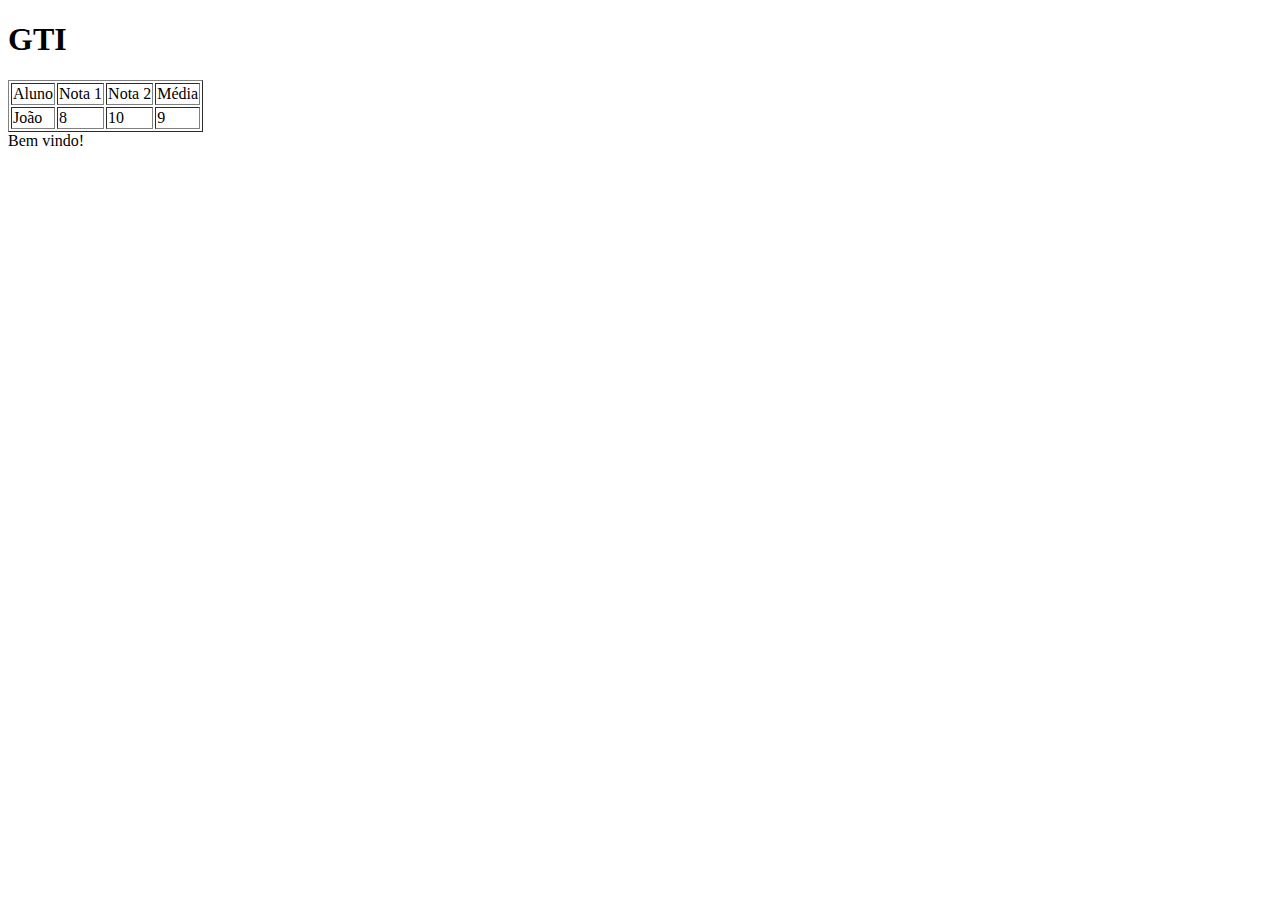
<file: aula1/index.html>
<!DOCTYPE html>
<html lang="en">
<head>
    <meta charset="UTF-8">
    <meta http-equiv="X-UA-Compatible" content="IE=edge">
    <meta name="viewport" content="width=device-width, initial-scale=1.0">
    <title>Olá Mundo!</title>
</head>
<body>
   <h1 id="msg">Olá mundo!</h1>
   
   <table border="1">
    <tr>
        <td>Aluno</td>
        <td>Nota 1</td>
        <td>Nota 2</td>
        <td>Média</td>
    </tr>
    <tr>
        <td>João</td>
        <td class="nota1">8</td>
        <td class="nota2">10</td>
        <td class="media">0</td>
    </tr>
   </table>
   <script src="content.js"></script>
</body>
</html>
</file>
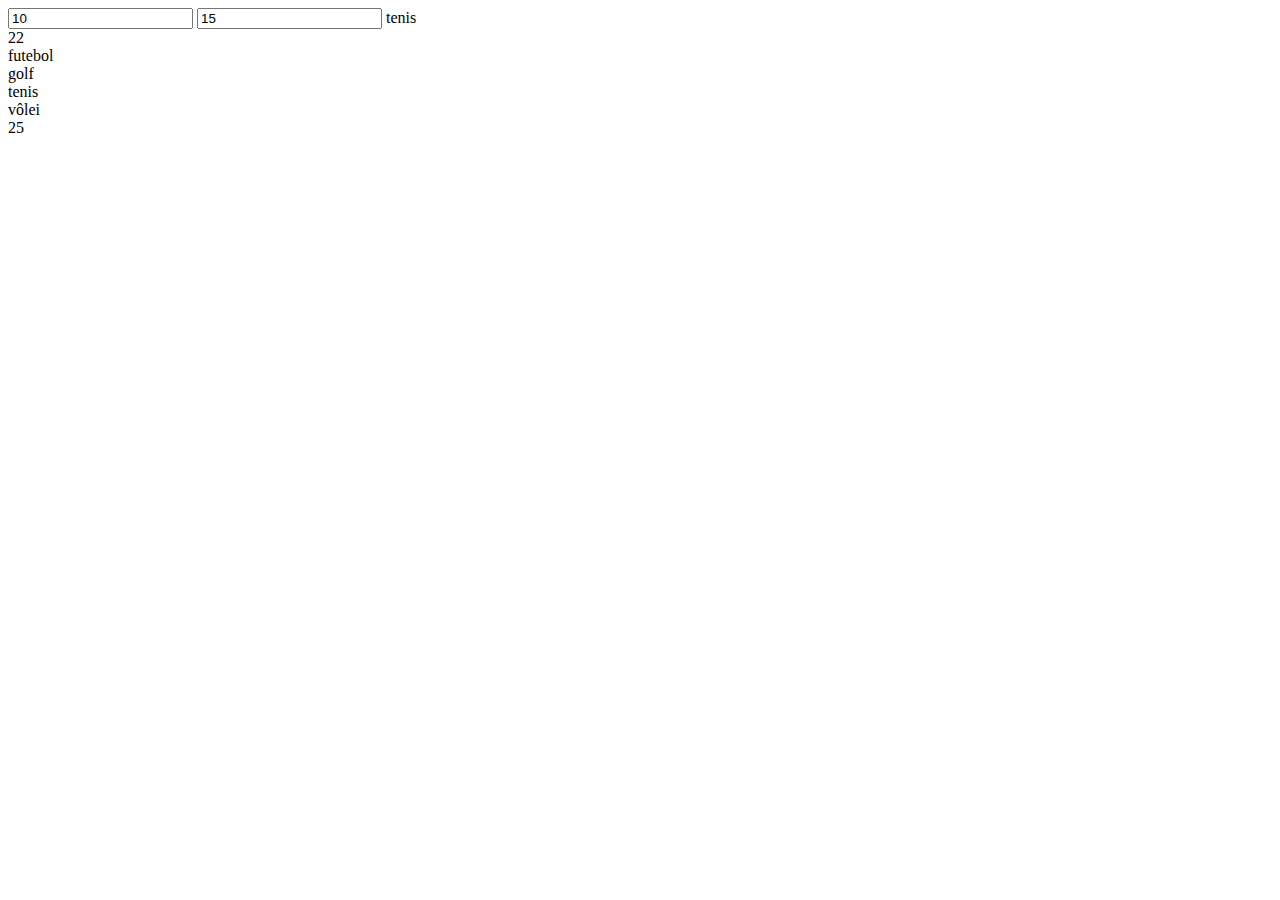
<file: aula2/index.html>
<!DOCTYPE html>
<html lang="pt-br">
<head>
    <meta charset="UTF-8">
    <meta http-equiv="X-UA-Compatible" content="IE=edge">
    <meta name="viewport" content="width=device-width, initial-scale=1.0">
    <title>Vetores</title>
</head>
<body>
    <input type="text" id="n1" value="10">
    <input type="text" id="n2" value="15">
   <script src="content.js" ></script>
</body>
</html>
</file>
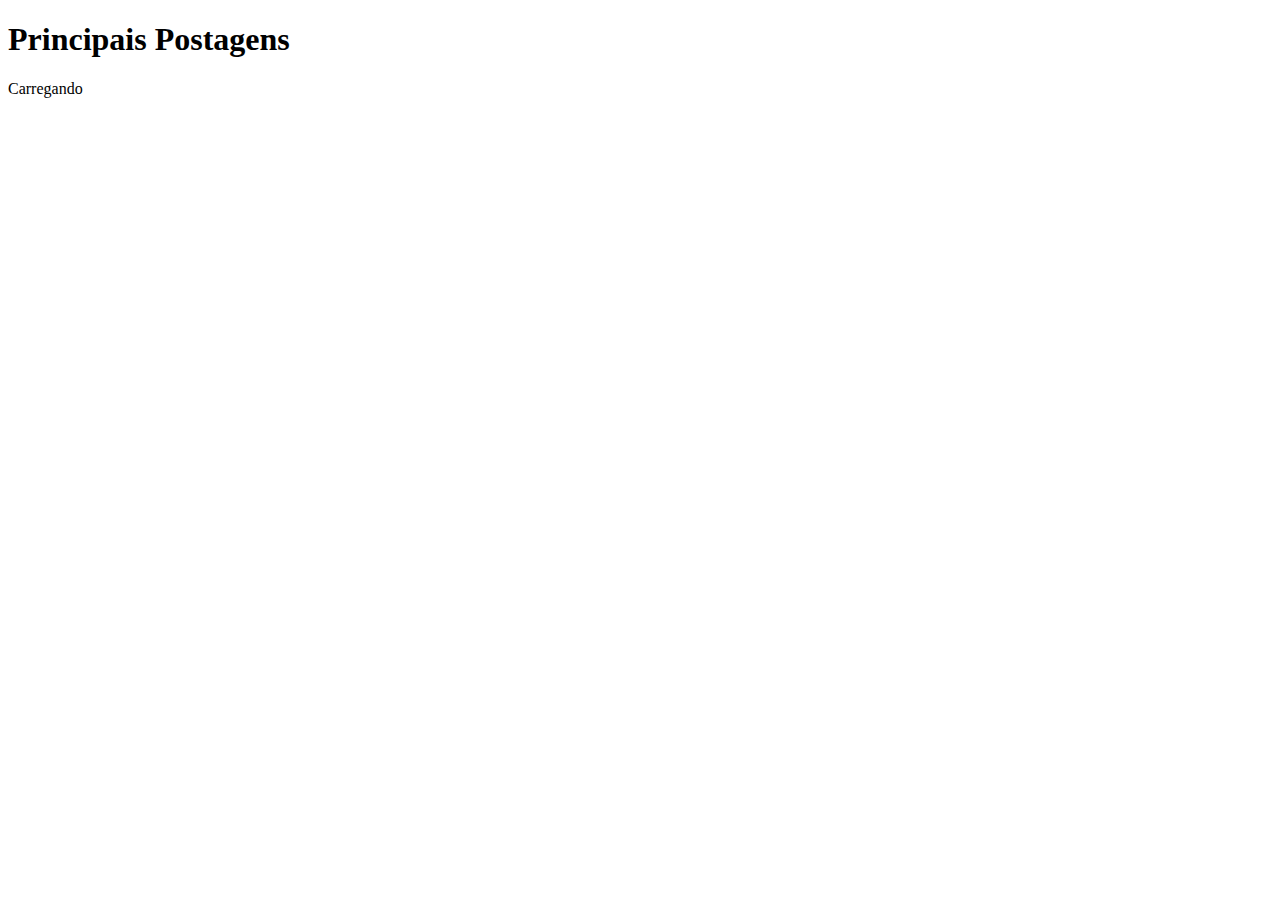
<file: blogapi/index.html>
<!DOCTYPE html>
<html lang="pt-br">
<head>
    <meta charset="UTF-8">
    <meta http-equiv="X-UA-Compatible" content="IE=edge">
    <meta name="viewport" content="width=device-width, initial-scale=1.0">
    <title>Blog</title>
    <link rel="stylesheet" href="css/estilo.css">
</head>
<body>
    <h1>Principais Postagens</h1>
    <p id="loading">Carregando</p>
    <div id="posts-container"></div>
    <script src="js/content_index.js"></script>
</body>
</html>
</file>
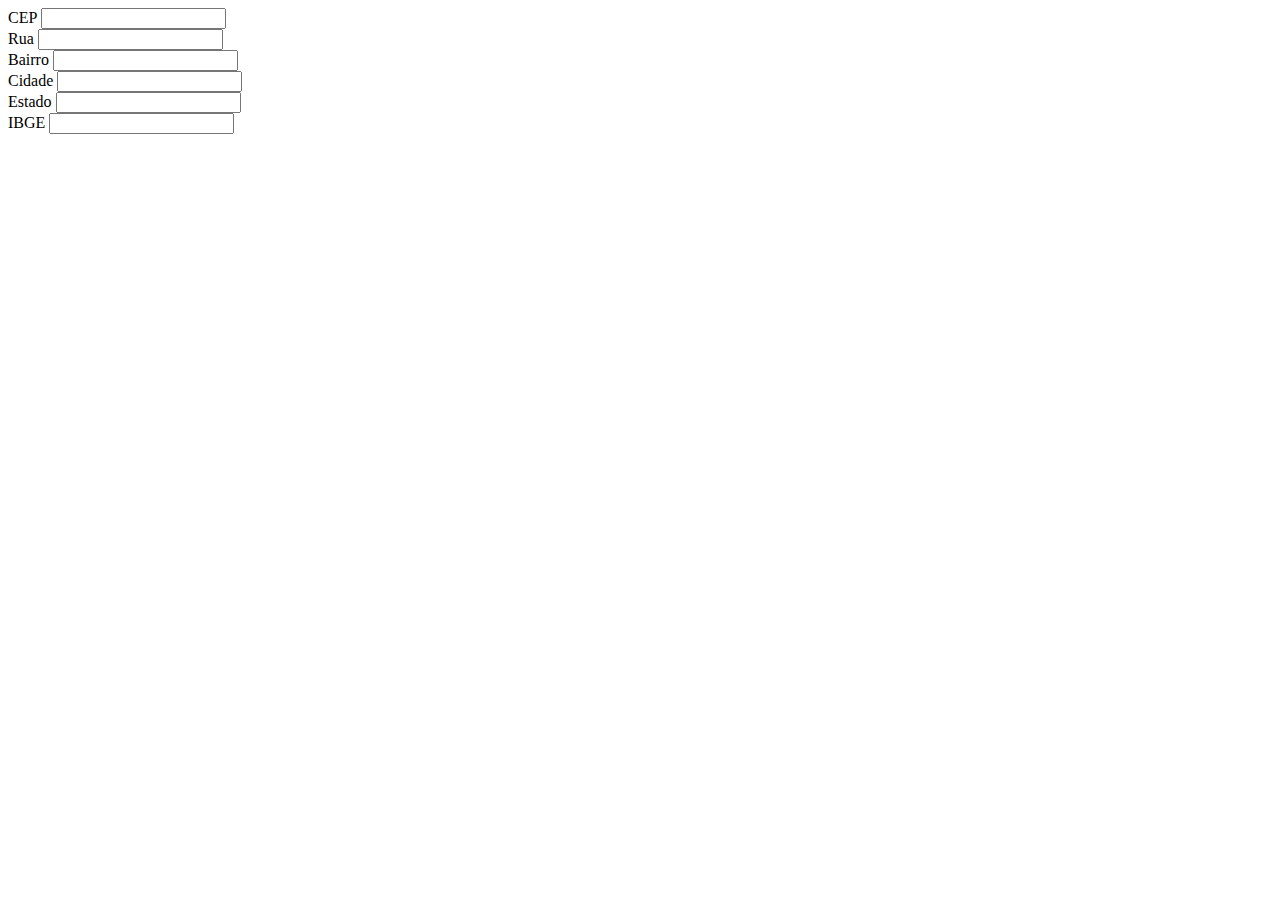
<file: buscacep/index.html>
<!DOCTYPE html>
<html lang="pt-br">
<head>
    <meta charset="UTF-8">
    <meta http-equiv="X-UA-Compatible" content="IE=edge">
    <meta name="viewport" content="width=device-width, initial-scale=1.0">
    <title>Busca CEP</title>
</head>
<body>
    <label>CEP</label>
    <input type="text" id="cep" maxlength="9">
    <span id="result"></span><br>
    <label>Rua</label>
    <input type="text" id="rua"><br>
    <label>Bairro</label>
    <input type="text" id="bairro"><br>
    <label>Cidade</label>
    <input type="text" id="cidade"><br>
    <label>Estado</label>
    <input type="text" id="uf"><br>
    <label>IBGE</label>
    <input type="text" id="ibge"><br>
    <script src="content.js" defer>
    </script>
</body>
</html>
</file>
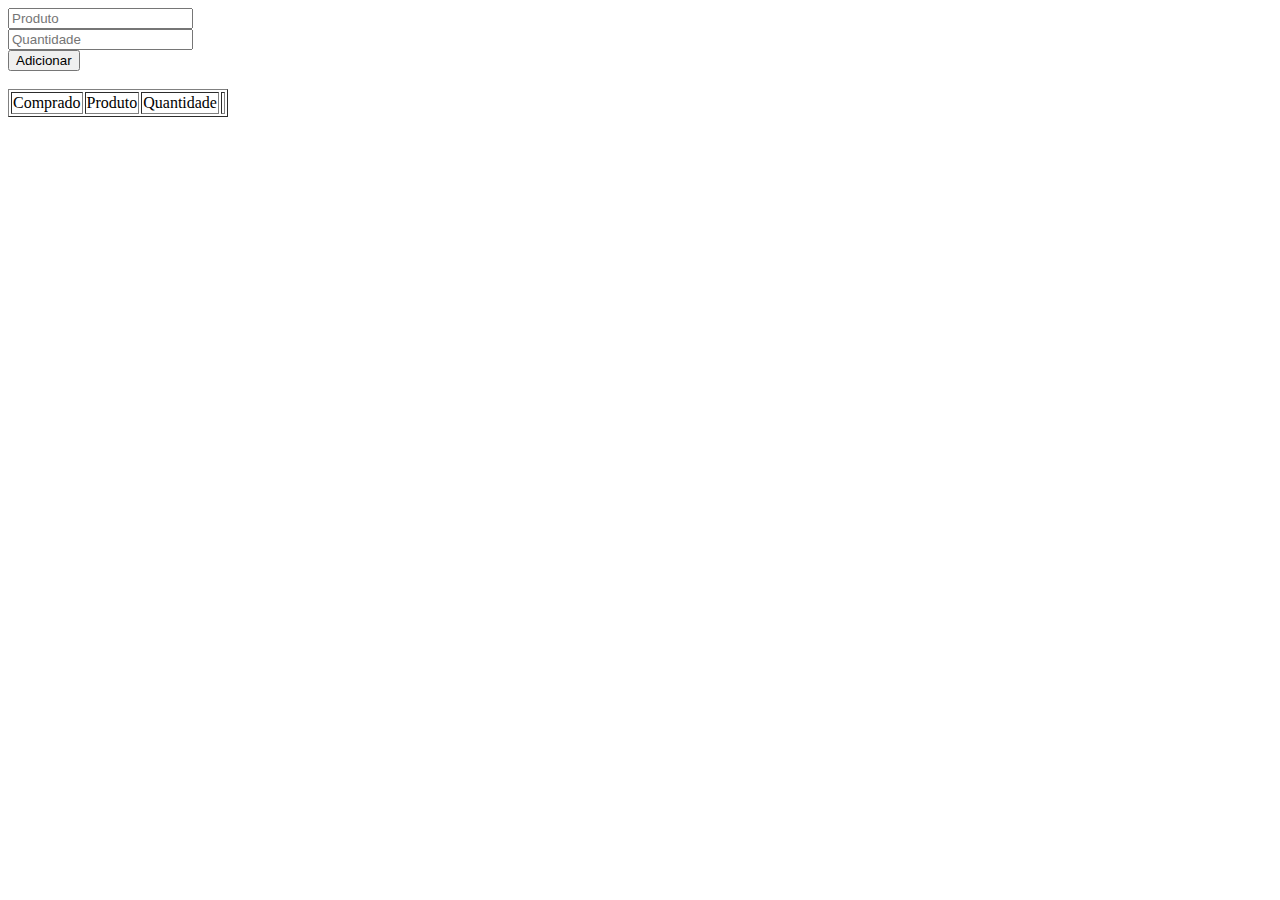
<file: Sem3_Atv2/index.html>
<!DOCTYPE html>
<html lang="pt-br">
<head>
    <meta charset="UTF-8">
    <meta http-equiv="X-UA-Compatible" content="IE=edge">
    <meta name="viewport" content="width=device-width, initial-scale=1.0">
    <title>Lista de compras</title>
</head>
<body>
    <input type="text" id="prod" placeholder="Produto"><br>
    <input type="text" id="qtd" placeholder="Quantidade"><br>
    <button id="btAdd">Adicionar</button><br><br>
    <table id="itens" border="1">
        <tr><td>Comprado</td><td>Produto</td><td>Quantidade</td><td></td></tr>
    </table>
    <script src="content.js">
    </script>
</body>
</html>
</file>
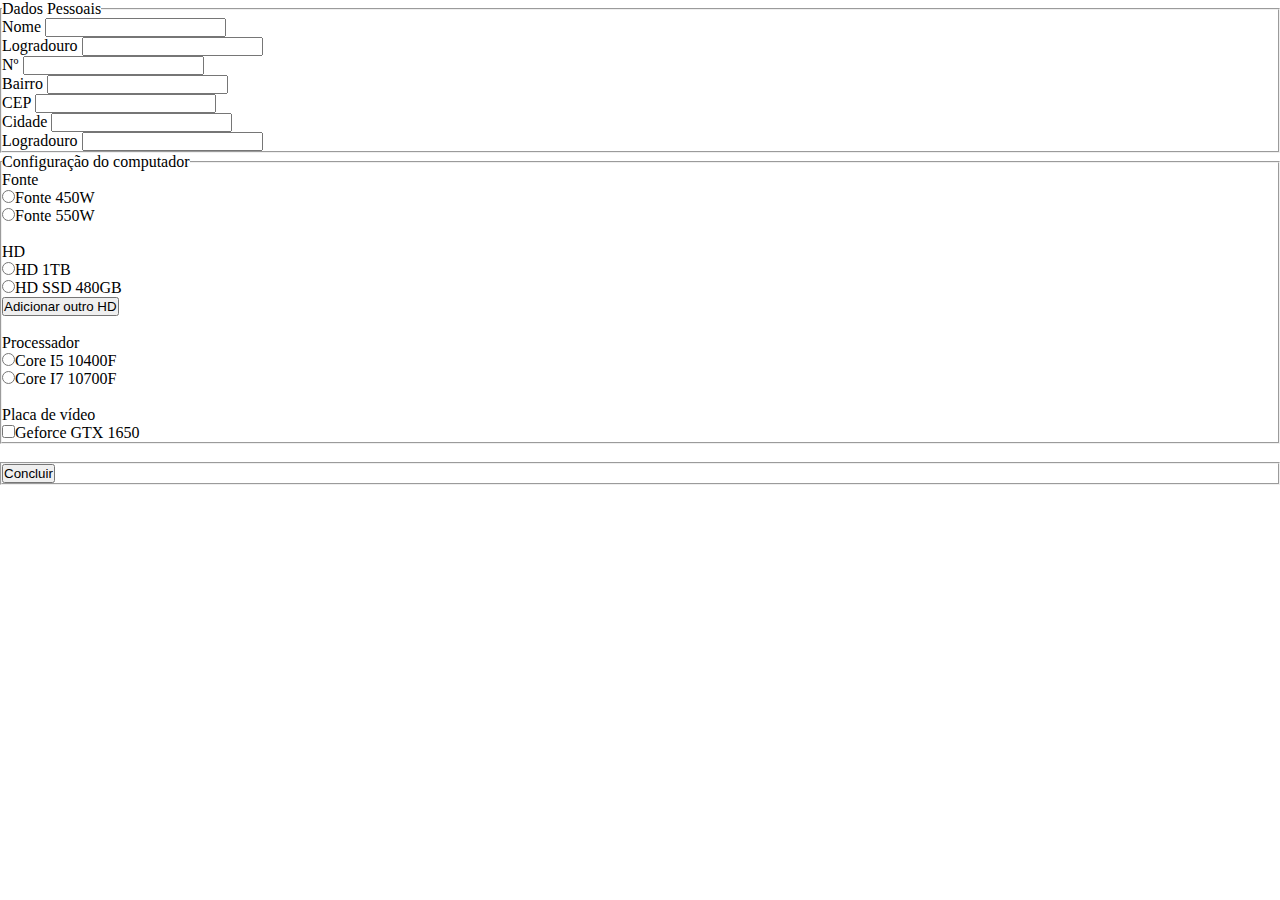
<file: Semana4_Aula1/index.html>
<!DOCTYPE html>
<html lang="pt-br">
<head>
    <meta charset="UTF-8">
    <meta http-equiv="X-UA-Compatible" content="IE=edge">
    <meta name="viewport" content="width=device-width, initial-scale=1.0">
    <title>Configuração</title>
    <link rel="stylesheet" href="style.css"
</head>
<body>
    <fieldset>
        <legend>Dados Pessoais</legend>
        <label>Nome</label>
        <input type="text" id="nome"><br>
        <label>Logradouro</label>
        <input type="text" id="logradouro"><br>
        <label>Nº</label>
        <input type="number" id="num"><br>
        <label>Bairro</label>
        <input type="text" id="bairro"><br>
        <label>CEP</label>
        <input type="text" id="cep"><br>
        <label>Cidade</label>
        <input type="text" id="cidade"><br>
        <label>Logradouro</label>
        <input type="text" id="logradouro"><br>
    </fieldset>
    <fieldset>
        <legend>Configuração do computador</legend>
        <label>Fonte</label><br>
        <label><input type="radio" name="fonte" id="fonte450" value="209.99" class="fonte">Fonte 450W</label><br>
        <label><input type="radio" name="fonte" id="fonte550" value="289.99" class="fonte">Fonte 550W</label><br>
        <br><label>HD</label><br>
        <label><input type="radio" name="hd" id="hd1" value="294.99" class="hd">HD 1TB</label><br>
        <label><input type="radio" name="hd" id="hd480" value="205.98" class="hd">HD SSD 480GB</label><br>
        <button id="hd2">Adicionar outro HD</button>
        <span id="hd"></span><br>
        <br><label>Processador</label><br>
        <label><input type="radio" name="cpu" id="i5" value="849.99" class="processador">Core I5 10400F</label><br>
        <label><input type="radio" name="cpu" id="i7" value="1999.99" class="processador">Core I7 10700F</label><br>
        <br><label>Placa de vídeo</label><br>
        <label><input type="checkbox" name="video" id="video1650" value="1199.99" class="video">Geforce GTX 1650</label><br>
    </fieldset>
    <br>
    <fieldset>
        <button id="btConcluir">Concluir</button>
    </fieldset>
    <div id="divTotal" class="total invisible"></div>
    <script src="content.js"></script>
</body>
</html>
</file>
<file: blogapi/css/estilo.css>
.ocultar{
    display: none;
}
</file>
<file: Semana4_Aula1/style.css>
*{
    padding: 0;
    margin: 0;
}

.invisible{
    display: none;
}

.total{
    background-color: #ccc;
    border-radius: 10px;
    margin: 15px;
    font-size: 20px;
    color: red;
    font-weight: 900;
    padding: 10px;
}
</file>
